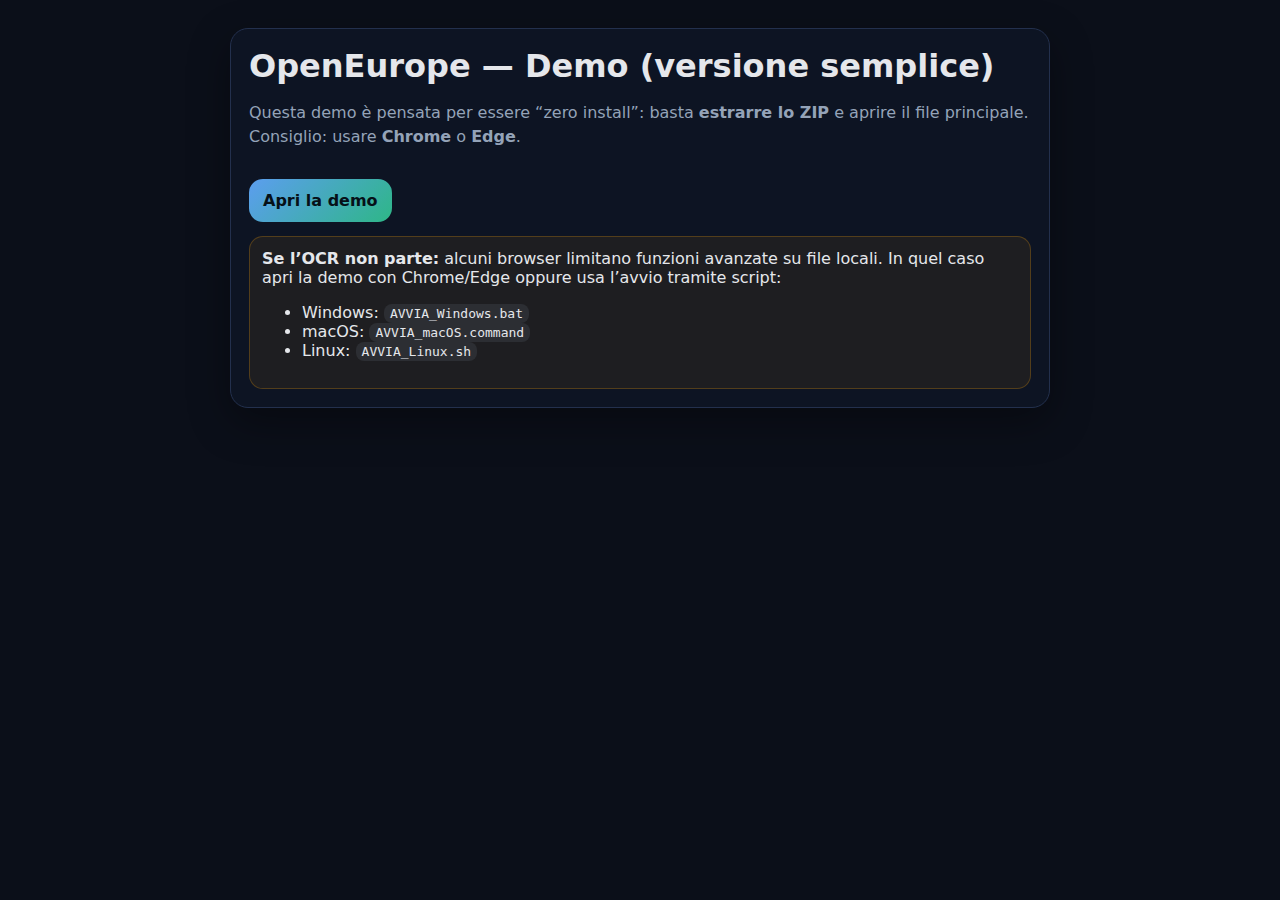
<file: demo/OpenEurope_Demo_Semplice_v3/START_HERE.html>
<!doctype html>
<html lang="it">
<head>
  <meta charset="utf-8"/>
  <meta name="viewport" content="width=device-width, initial-scale=1"/>
  <title>Avvia OpenEurope Demo</title>
  <style>
    body{margin:0;font-family:system-ui,-apple-system,Segoe UI,Roboto,Helvetica,Arial;background:#0b0f19;color:#e5e7eb}
    .wrap{max-width:820px;margin:0 auto;padding:28px}
    .card{border:1px solid #23304d;background:rgba(15,23,42,.65);border-radius:18px;padding:18px;box-shadow:0 14px 40px rgba(0,0,0,.35)}
    h1{margin:0 0 10px 0}
    p{color:#94a3b8;line-height:1.5}
    .btn{display:inline-block;margin-top:14px;padding:12px 14px;border-radius:14px;font-weight:800;
      background:linear-gradient(135deg, rgba(96,165,250,.95), rgba(52,211,153,.85));color:#061018;text-decoration:none}
    .note{margin-top:14px;padding:12px;border-radius:14px;border:1px solid rgba(245,158,11,.25);background:rgba(245,158,11,.08)}
    code{background:rgba(148,163,184,.12);padding:2px 6px;border-radius:8px}
  </style>
</head>
<body>
  <div class="wrap">
    <div class="card">
      <h1>OpenEurope — Demo (versione semplice)</h1>
      <p>
        Questa demo è pensata per essere “zero install”: basta <b>estrarre lo ZIP</b> e aprire il file principale.
        Consiglio: usare <b>Chrome</b> o <b>Edge</b>.
      </p>

      <a class="btn" href="index.html">Apri la demo</a>

      <div class="note">
        <b>Se l’OCR non parte:</b> alcuni browser limitano funzioni avanzate su file locali.
        In quel caso apri la demo con Chrome/Edge oppure usa l’avvio tramite script:
        <ul>
          <li>Windows: <code>AVVIA_Windows.bat</code></li>
          <li>macOS: <code>AVVIA_macOS.command</code></li>
          <li>Linux: <code>AVVIA_Linux.sh</code></li>
        </ul>
      </div>
    </div>
  </div>
</body>
</html>
</file>
